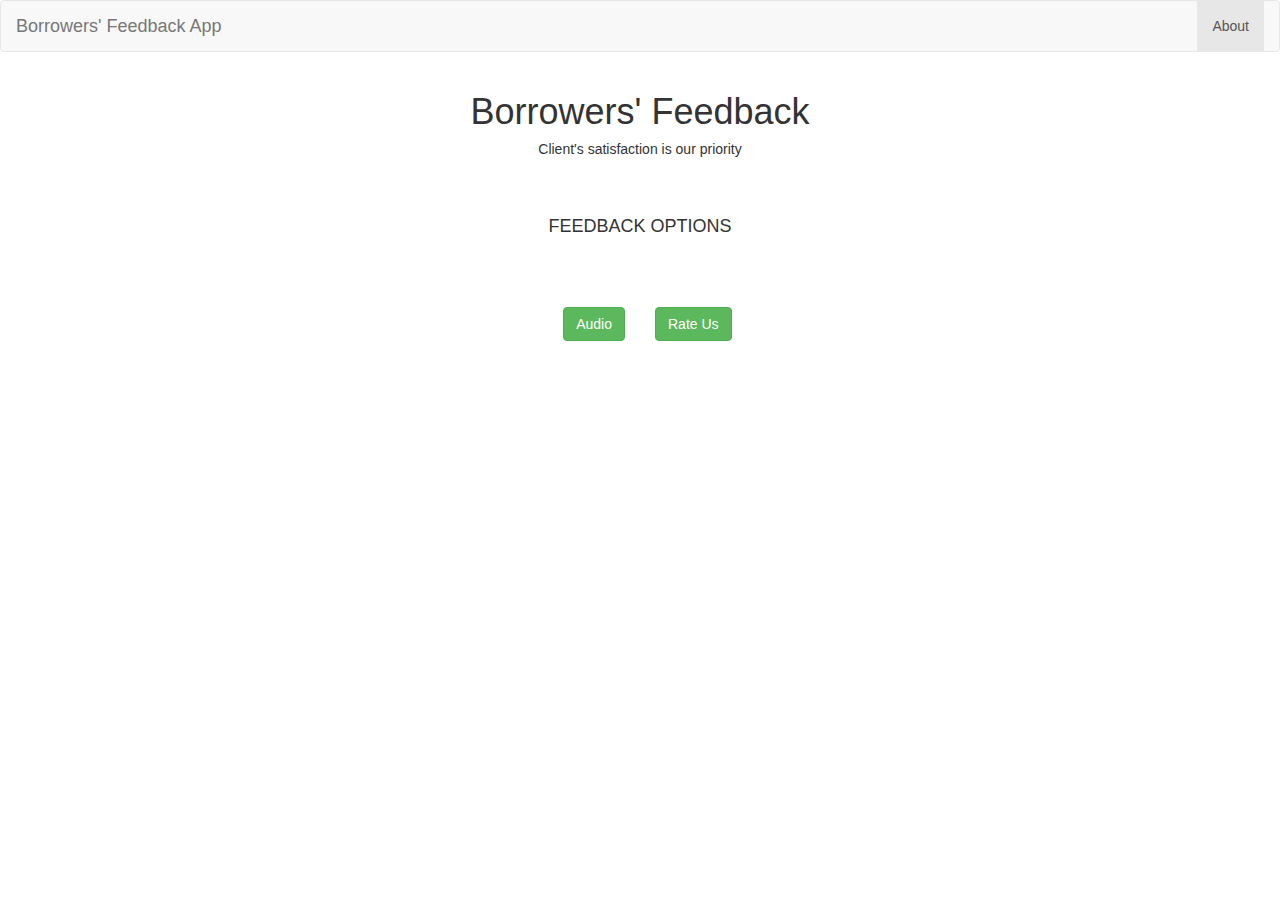
<file: index.html>
<!DOCTYPE html>
<html>

<head>
  <meta charset="utf-8">
  <title>Hackathon</title>
  <meta name="viewport" content="width=device-width, initial-scale=1">
  <link rel="stylesheet" href="main.css">
  <link rel="stylesheet" href="https://maxcdn.bootstrapcdn.com/bootstrap/3.2.0/css/bootstrap.min.css">
  <link rel="stylesheet" href="https://maxcdn.bootstrapcdn.com/bootstrap/3.3.7/css/bootstrap.min.css">
  <script src="https://ajax.googleapis.com/ajax/libs/jquery/3.2.1/jquery.min.js"></script>
  <script src="https://maxcdn.bootstrapcdn.com/bootstrap/3.3.7/js/bootstrap.min.js"></script>

</head>

<body>
  <!-- NAVBAR -->
  <nav class="navbar navbar-default">
    <div class="container-fluid">
      <!-- Brand and toggle get grouped for better mobile display -->
      <div class="navbar-header">
        <button type="button" class="navbar-toggle collapsed" data-toggle="collapse" data-target="#bs-example-navbar-collapse-1" aria-expanded="false">
        <span class="sr-only">Toggle navigation</span>
        <span class="icon-bar"></span>
        <span class="icon-bar"></span>
        <span class="icon-bar"></span>
      </button>
        <a class="navbar-brand" href="#">Borrowers' Feedback App</a>
      </div>

      <!-- Collect the nav links, forms, and other content for toggling -->
      <div class="collapse navbar-collapse" id="bs-example-navbar-collapse-1">
        <ul class="nav navbar-nav navbar-right">
          <li class="active"><a href="about.html">About <span class="sr-only">(current)</span></a></li>

        </ul>

      </div>
      <!-- /.navbar-collapse -->
    </div>
    <!-- /.container-fluid -->
  </nav>
  <div class="header" id="header">
    <div class="container">
      <div class="col-lg-12">
        <h1 class="text-center">Borrowers' Feedback</h1>
        <!-- App description -->
        <h5 class="text-center">Client's satisfaction is our priority</h5><br><br>
        <h4 class="text-center">FEEDBACK OPTIONS</h4><br><br><br>
        <div class="col-lg-12">
            <div class="col-md-6">
              <input class="btn btn-success btn-md" type="button" name="Audio" value="Audio" id='button'><br><br>

            </div>
            <div class="col-md-6">
              <input class="btn btn-success btn-md" id="ratings" type="button" value="Rate Us">

            </div>

          </div>
      </div>
    </div>

  </div>
  <div class="Recorder">
    <!-- Recording Menu and it button -->

    <div class="Audio-Menu">

      <div class="container">
<a href="index.html"><input type="button" class='btn btn-warning btn-md' name="name" value="Back"></a><br><br>
<p>Please tell us by recording here</p>
<hr>
<div class="form-horizontal">
  <div class="form-group">
    <label class="col-sm-3 control-label">Audio input</label>
    <div class="col-sm-3">
      <select id="audio-in-select" class="form-control"></select>
    </div>
    <div class="col-sm-3">
      <input id="audio-in-level" type="range" min="0" max="100" value="0" class="hidden">
    </div>
  </div>
  <div class="form-group" hidden>
    <div class="col-sm-3"></div>
    <div class="col-sm-3">
      <input id="echo-cancellation" type="checkbox"> Enable echo cancellation
    </div>
    <div class="col-sm-6 text-warning"><strong>Experimental:</strong> cancellation on/off may work on Chrome only.</div>
  </div>
  <div class="form-group" hidden>
    <label class="col-sm-3 control-label">Test tone</label>
    <div class="col-sm-3"></div>
    <div class="col-sm-3">
      <input id="test-tone-level" type="range" min="0" max="100" value="0">
    </div>
  </div><br>
  <div class="form-group">
    <label class="col-sm-3 control-label">Recording time limit</label>
    <div class="col-sm-3">
      <input id="time-limit" type="range" min="1" max="5" value="3">
    </div>
    <div id="time-limit-text" class="col-sm-6">3 minutes</div>
  </div><br>
  <div class="form-group" hidden>
    <label class="col-sm-3 control-label">Encoding</label>
    <div class="col-sm-3">
      <input type="radio" name="encoding" encoding="wav" checked> .wav &nbsp;
      <input type="radio" name="encoding" encoding="ogg"> .ogg &nbsp;
      <input type="radio" name="encoding" encoding="mp3"> .mp3
    </div>
    <label id="encoding-option-label" class="col-sm-2 control-label"></label>
    <div class="col-sm-2">
      <input id="encoding-option" type="range" min="0" max="11" value="6" class="hidden">
    </div>
    <div id="encoding-option-text" class="col-sm-2"></div>
  </div><br>
  <div class="form-group" hidden>
    <label class="col-sm-3 control-label">Encoding process</label>
    <div class="col-sm-9">
      <input type="radio" name="encoding-process" mode="background" checked> Encode on recording background
    </div>
  </div>
  <div class="form-group" hidden>
    <div class="col-sm-3"></div>
    <div class="col-sm-3">
      <input type="radio" name="encoding-process" mode="separate"> Encode after recording (safer)
    </div>
    <label id="report-interval-label" class="col-sm-2 control-label hidden">Reports every</label>
    <div class="col-sm-2">
      <input id="report-interval" type="range" min="1" max="5" value="1" class="hidden">
    </div>
    <div id="report-interval-text" class="col-sm-2 hidden">1 second</div>
  </div><br>
  <div class="form-group" hidden>
    <label class="col-sm-3 control-label">Recording buffer size</label>
    <div class="col-sm-2">
      <input id="buffer-size" type="range" min="0" max="6">
    </div>
    <div id="buffer-size-text" class="col-sm-7"></div>
  </div>
  <div class="form-group">
    <div class="col-sm-3"></div>
    <div class="col-sm-9 text-warning" hidden><strong>Notice: </strong> recording becomes unstable if buffer size is below browser default.</div>
  </div><br>
  <div class="form-group">
    <div class="col-sm-3 control-label"><span id="recording" class="text-danger hidden"><strong>RECORDING</strong></span>&nbsp; <span id="time-display">00:00</span></div>
    <div class="col-sm-3">
      <button id="record" class="btn btn-danger">RECORD</button>
      <button id="cancel" class="btn btn-default hidden">CANCEL</button>
    </div>
    <div class="col-sm-6"><span id="date-time" class="text-info"></span></div>
  </div>
</div>
<hr>
<h3>Recordings</h3>
<div id="recording-list"></div>
</div>
<div id="modal-loading" class="modal fade">
<div class="modal-dialog modal-sm">
  <div class="modal-content">
    <div class="modal-header">
      <h4 class="modal-title"></h4>
    </div>
  </div>
</div>
</div>
<div id="modal-progress" class="modal fade">
<div class="modal-dialog modal-sm">
  <div class="modal-content">
    <div class="modal-header">
      <h4 class="modal-title"></h4>
    </div>
    <div class="modal-body">
      <div class="progress">
        <div style="width: 0%;" class="progress-bar"></div>
      </div>
      <div class="text-center">0%</div>
    </div>
    <div class="modal-footer">
      <button type="button" data-dismiss="modal" class="btn">Cancel</button>
    </div>
  </div>
</div>
</div>
<div id="modal-error" class="modal fade">
<div class="modal-dialog">
  <div class="modal-content">
    <div class="modal-header">
      <button type="button" data-dismiss="modal" class="close">&times;</button>
      <h4 class="modal-title">Error</h4>
    </div>
    <div class="modal-body">
      <div class="alert alert-warning"></div>
    </div>
    <div class="modal-footer">
      <button type="button" data-dismiss="modal" class="btn btn-primary">Close</button>
    </div>
  </div>
</div>
</div>
<hr>


    </div>
    <div id="rate" class="col-sm-12">
      <div class="col-sm-2">

      </div>

      <div class="col-sm-8">
        <table class="table table-bordered" cellspacing="100">

          <tr>

            <td></td>

            <td>Hate<br>It</td>

            <td>Dislike<br>It</td>

            <td>Like<br>It</td>

            <td>Loved<br/>It</td>

          </tr>

          <tr class="appProcessQ1">

            <td class="griditem">When applying how was the application process</td>

            <td><input type=radio name="griditem1" value="1"></td>

            <td><input type=radio name="griditem1" value="2"></td>

            <td><input type=radio name="griditem1" value="3"></td>

            <td><input type=radio name="griditem1" value="4"></td>

          </tr>

          <tr>

            <td class="griditem">How was the approval time for your loan application</td>

            <td><input type=radio name="griditem2" value="1"></td>

            <td><input type=radio name="griditem2" value="2"></td>

            <td><input type=radio name="griditem2" value="3"></td>

            <td><input type=radio name="griditem2" value="4"></td>

          </tr>

          <tr>

            <td class="griditem">How did you feel when repaying back the loan</td>

            <td><input type=radio name="griditem3" value="1"></td>

            <td><input type=radio name="griditem3" value="2"></td>

            <td><input type=radio name="griditem3" value="3"></td>

            <td><input type=radio name="griditem3" value="4"></td>

          </tr>

          <tr>

            <td class="griditem">How would you rate our loan to others</td>

            <td><input type=radio name="griditem4" value="1"></td>

            <td><input type=radio name="griditem4" value="2"></td>

            <td><input type=radio name="griditem4" value="3"></td>

            <td><input type=radio name="griditem4" value="4"></td>

          </tr>

          <tr>

            <td class="griditem">How do you feel on what you spend the loan money on</td>

            <td><input type=radio name="griditem5" value="1"></td>

            <td><input type=radio name="griditem5" value="2"></td>

            <td><input type=radio name="griditem5" value="3"></td>

            <td><input type=radio name="griditem5" value="4"></td>

          </tr>

        </table>
      <input class="btn btn-primary btn-md submitBtn" type="button" name="" value="Send Feedback">
      <a href="index.html"><input type="button" class='btn btn-warning btn-md' name="name" value="Back"></a>






      </div>
      <div class="col-sm-2">

      </div>
    </div>
  </div>

</body>
<script src="main.js" charset="utf-8"></script>
<script src="getValues.js" charset="utf-8"></script>
<script src="https://ajax.googleapis.com/ajax/libs/jquery/2.1.1/jquery.min.js"></script>
  <script src="https://maxcdn.bootstrapcdn.com/bootstrap/3.2.0/js/bootstrap.min.js"></script>
  <script src="lib/WebAudioRecorder.js"></script>
  <script src="lib/RecorderDemo.js"></script>
<script src="lib/WavAudioEncoder.min.js"></script>

</html>
</file>
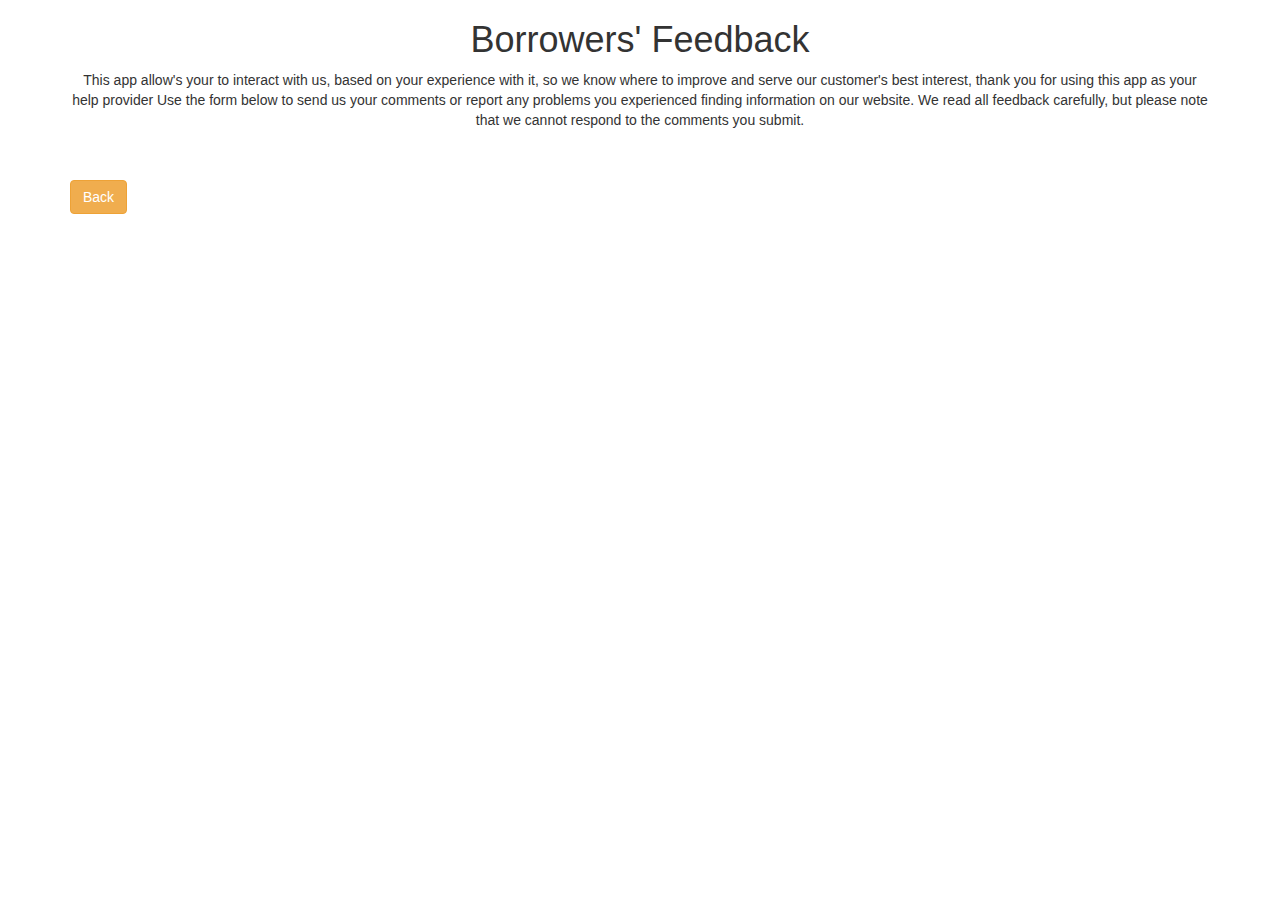
<file: about.html>
<!DOCTYPE html>
<html>
  <head>
    <meta charset="utf-8">
    <title>about app</title>
    <link rel="stylesheet" href="main.css">
    <link rel="stylesheet" href="https://maxcdn.bootstrapcdn.com/bootstrap/3.2.0/css/bootstrap.min.css">
    <link rel="stylesheet" href="https://maxcdn.bootstrapcdn.com/bootstrap/3.3.7/css/bootstrap.min.css">
    <script src="https://ajax.googleapis.com/ajax/libs/jquery/3.2.1/jquery.min.js"></script>
    <script src="https://maxcdn.bootstrapcdn.com/bootstrap/3.3.7/js/bootstrap.min.js"></script>
  </head>
  <body>
    <div class="container">
      <h1 class="text-center">Borrowers' Feedback</h1>
      <!-- App description -->
      <p class="text-center">This app allow's your to interact with us, based on your experience with it, so we know where to improve and serve our customer's best interest, thank you for using this app as your help provider Use the form below to send us your comments or
        report any problems you experienced finding information on our website. We read all feedback carefully, but please note that we cannot respond to the comments you submit.
      </p><br><br>
      <a href="index.html"><input type="button" class='btn btn-warning btn-md' name="name" value="Back"></a>

    </div>
  </body>
</html>
</file>
<file: main.css>
body{
  /*background-image: url("88521.jpg");*/
  background-size: cover;
  background-repeat: no-repeat;
  /*opacity: 0.5;*/
}

#button{
  float: right;
}
</file>
